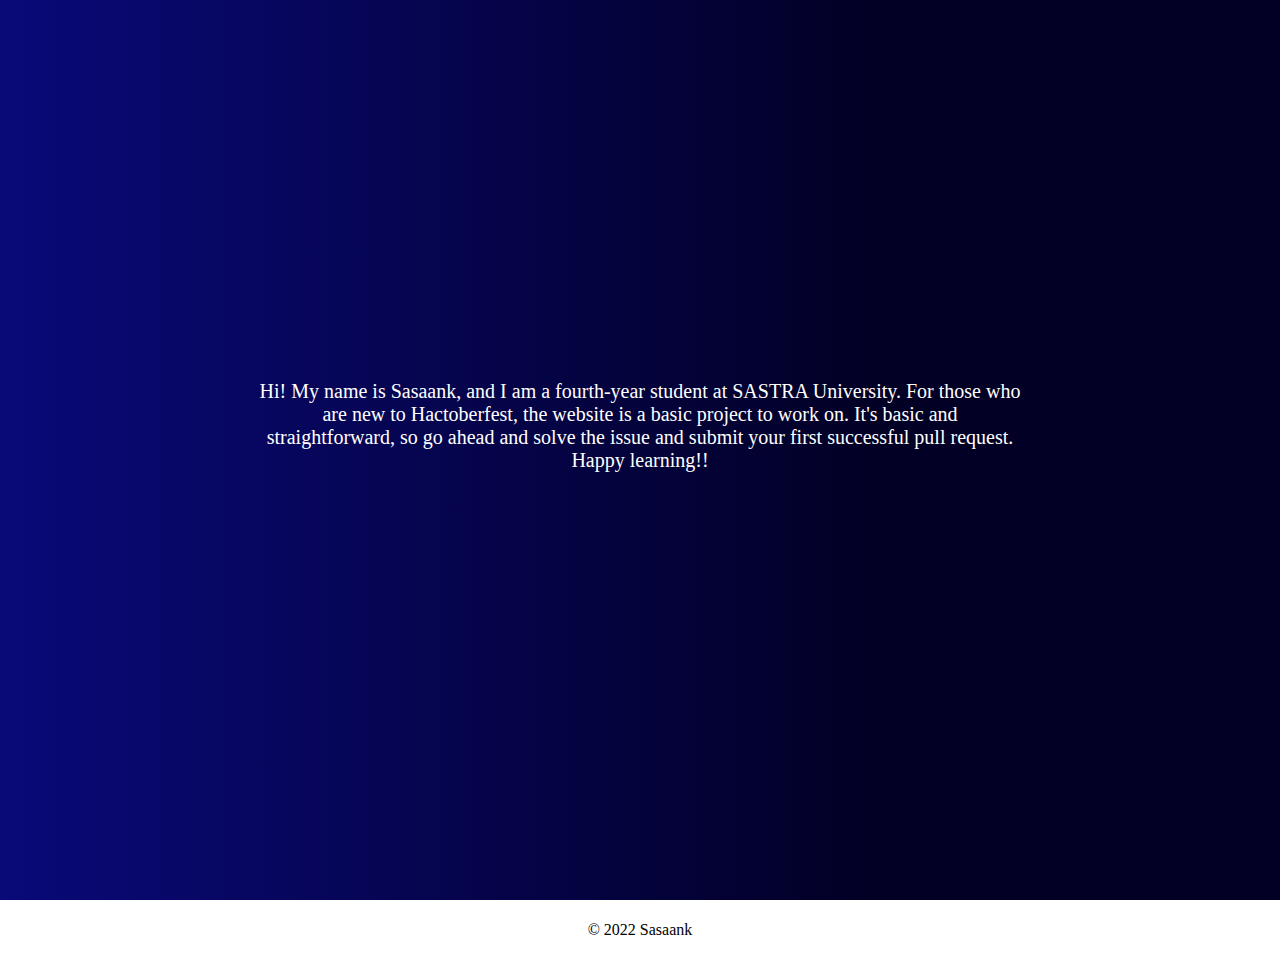
<file: about.html>
<html lang="en">
  <head>
    <meta charset="UTF-8" />
    <meta http-equiv="X-UA-Compatible" content="IE=edge" />
    <meta name="viewport" content="width=device-width, initial-scale=1.0" />
    <title>About</title>
    <link rel="stylesheet" href="about.css" />
    <link rel="preconnect" href="https://fonts.googleapis.com" />
  </head>
  <body>
    <section id="main">
      <div class="about">
        <p>
          Hi! My name is Sasaank, and I am a fourth-year student at SASTRA
          University. For those who are new to Hactoberfest, the website is a
          basic project to work on. It's basic and straightforward, so go ahead
          and solve the issue and submit your first successful pull request.
          Happy learning!!
        </p>
      </div>
    </section>
    <section id="copy"><p class="co">© 2022 Sasaank</p></section>
  </body>
</html>
</file>
<file: about.css>
body {
  margin: 0;
  overflow-x: hidden;
}

#main {
  height: 100vh;
  background: rgb(9, 9, 121);
  background: linear-gradient(
    90deg,
    rgba(9, 9, 121, 1) 0%,
    rgba(2, 0, 36, 1) 69%
  );
}

.about {
  padding-top: 40vh;
  text-align: center;
  max-width: 60%;
  margin: 0 auto;
}

.about p {
  color: white;
  font-family: "Satisfy", cursive;
  font-size: 20px;
}

#copy {
  padding-top: 5px;
}

.co {
  text-align: center;
}
</file>
